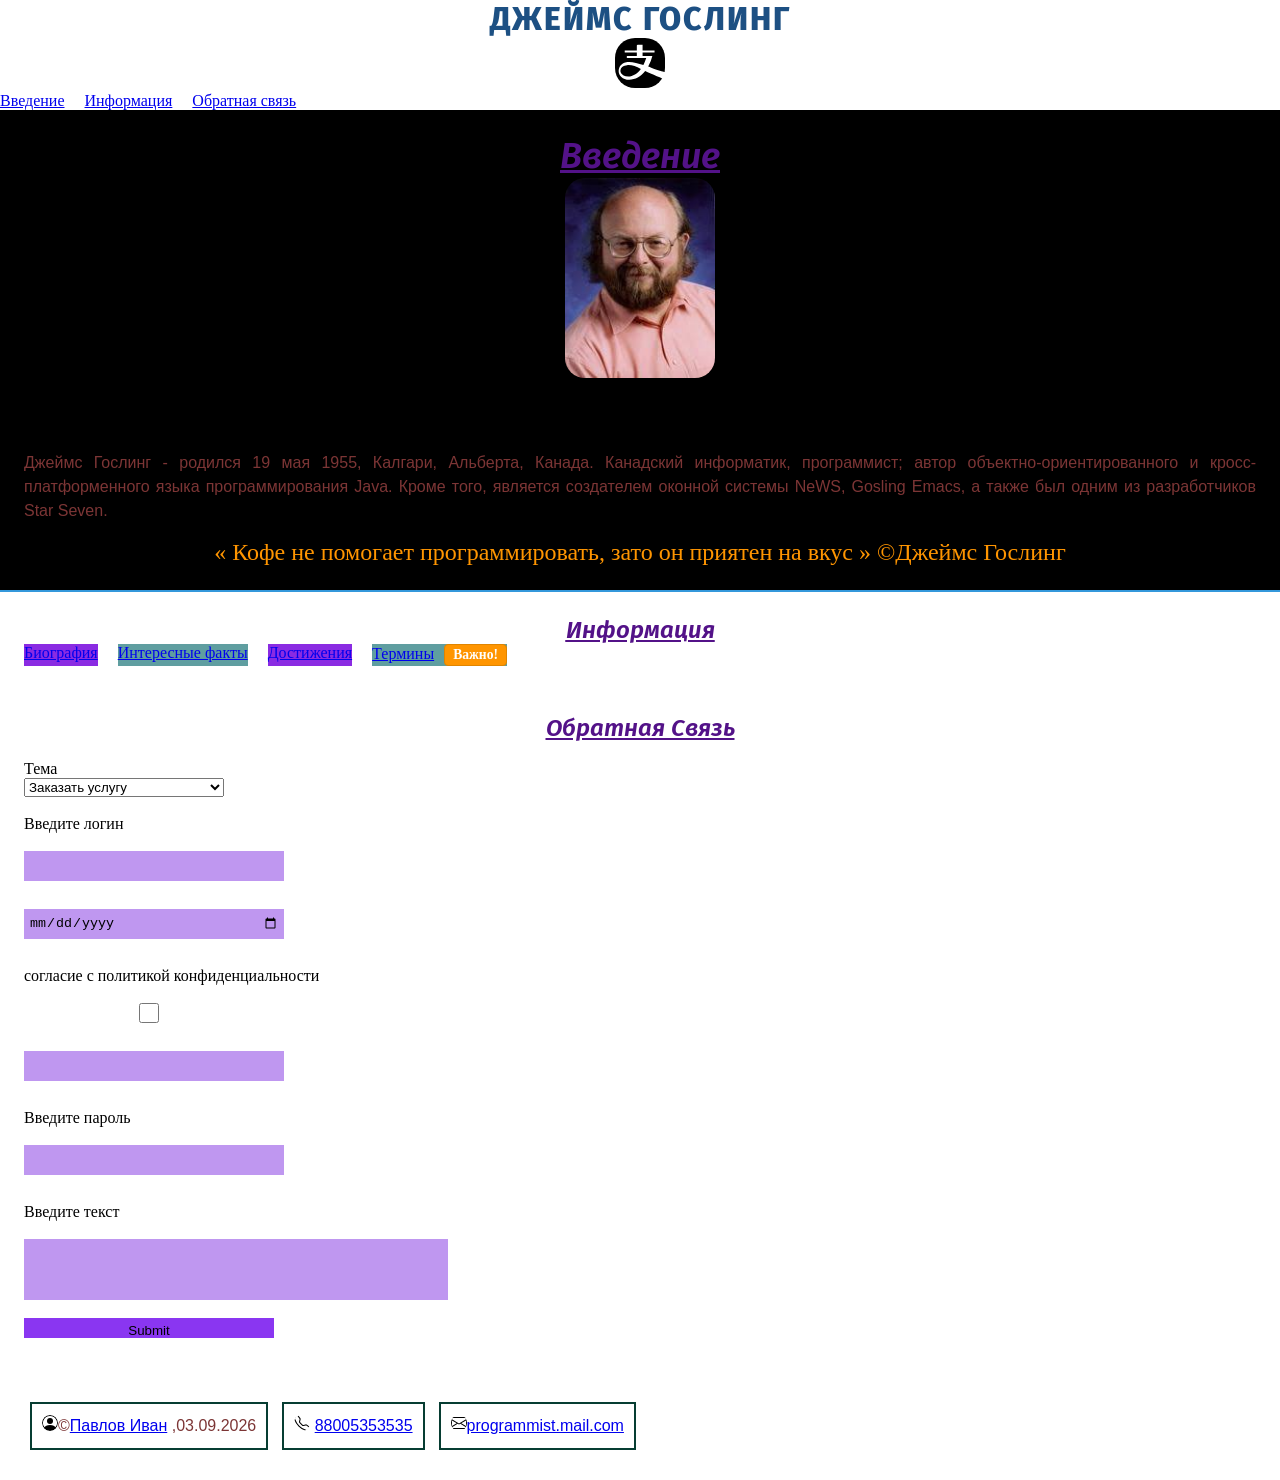
<file: index.html>
<!DOCTYPE html>
<html lang="ru">
<head>
    <meta charset="UTF-8">
    <meta http-equiv="X-UA-Compatible" content="IE=edge">
    <meta name="viewport" content="width=device-width, initial-scale=1.0">
    <meta property="og:title" content="Главная">
    <meta property="og:site_name" content="Джеймс Гослинг">
    <meta property="og:url" content="https://novans111.github.io/James-Gosling/">
    <meta property="og:description" content="Джеймс Гослинг">
    <meta property="og:image" content="https://novans111.github.io/James-Gosling/images/envelope/svg">
    <link rel="preconnect" href="https://fonts.googleapis.com">
    <link rel="preconnect" href="https://fonts.gstatic.com" crossorigin>
    <link href="https://fonts.googleapis.com/css2?family=Fira+Sans:ital,wght@0,100;0,200;0,300;0,400;0,500;0,600;0,700;0,800;0,900;1,100;1,200;1,300;1,400;1,500;1,600;1,700;1,800;1,900&display=swap" rel="stylesheet">
    <link rel="preconnect" href="https://fonts.googleapis.com">
    <link rel="preconnect" href="https://fonts.gstatic.com" crossorigin>
    <link href="https://fonts.googleapis.com/css2?family=Cabin+Condensed:wght@400;500;600;700&family=Fira+Sans:ital,wght@0,100;0,200;0,300;0,400;0,500;0,600;0,700;0,800;0,900;1,100;1,200;1,300;1,400;1,500;1,600;1,700;1,800;1,900&display=swap" rel="stylesheet">
    <title>Джеймс Гослинг</title>
    <link rel="stylesheet" href="https://cdn.jsdelivr.net/npm/bootstrap-icons@1.13.1/font/bootstrap-icons.min.css">
    <link rel="stylesheet" href="css/style.css">

</head>
<body>
    <header>
        <h1>Джеймс Гослинг</h1>
        <img src="images/alipay.svg" alt="logo"  height="50px" width="50px">
        <nav>
            <ul>
            <li><a href="#about">Введение</a></li>
            <li><a href="#articles">Информация</a></li>
            <li><a href="feedback">Обратная связь</a></li>
            </ul>
        </nav>    
    </header>
    <main>
        <section class="about" id="about">  
            <h2>Введение</h2>
            <img src="images\4.jpg" alt="photo" height="200px" width="150px"  >
            <p class="text" id="text">Джеймс Гослинг - родился 19 мая 1955, Калгари, Альберта, Канада. Канадский информатик, программист; автор объектно-ориентированного и кросс-платформенного языка программирования Java. Кроме того, является создателем оконной системы NeWS, Gosling Emacs, а также был одним из разработчиков Star Seven.</p>
        <q>
            <a>Кофе не помогает программировать, зато он приятен на вкус </a>
        </q>
        &copy;Джеймс Гослинг
        </section>
        <section class="articles" id="articles">
            <h2><u>Информация</u></h2>
            <ol>
            <li><a href="biography.html">Биография</a></li>
            <li><a href="facts.html">Интересные факты </a></li>
            <li><a href="achievement.html">Достижения</a></li>
            <li class="termins"><a href="termins.html">Термины</a></li>
            </ol>
        </section>
        <section class="feedback" id="feedback">
            <h2>Обратная связь</h2>
            <form id="contact-form">
                <br><label for="topic">Тема</label></br>
                <select name="topic" id="topic">
                    <option value="1">Заказать услугу</option>
                    <option value="2">Оставить отзыв/замечание</option>
                    <option value="3">Предложить сотрудничество</option>
                    <option value="4">Другое</option>
                </select>
                <div><br><label for="">Введите логин</label></br>
                <br><input type="text" placeholder="" required="" name="login" id="login"></br></div>
                <div><br><input type="date" placeholder="" required="" name="date" id="date"></br></div>
                <div><br><label for="">согласие с политикой конфиденциальности</label></br>
                <br><input type="checkbox" placeholder="" required="" name="checkbox" id="checkbox"></br></div>
                <div><br><input type="tel" placeholder="" required="" name="tel" id=""></br></div>        
                <div><br><label for="">Введите пароль</label></br>
                <br><input type="password" placeholder="" required="" name="password" id="pass"></br></div>
                <div><br><label for="">Введите текст</label></br>
                <br><input type="forms" placeholder="" required="" name="forms" id="forms"></br></div>    
                <div><br><input type="submit" placeholder="" required=""></br></div>
                </form>
        </section>
    </main>
    <footer class="basement" id="basement">
        <p><img src="images/person-circle.svg"  alt="photo">&copy;<a href="https://suut.ural-campus.ru/struktura/">Павлов Иван</a> ,<time>03.09.2026</time></p>
        <p><img src="images/telephone.svg" alt="phone"> <a href="tel:88005353535"> 88005353535</a></p>
        <p><img src="images/envelope.svg" alt="mail"><a href="mailto:programmist.mail.com">programmist.mail.com</a></p>
    </footer>
</body>
</html>
</file>
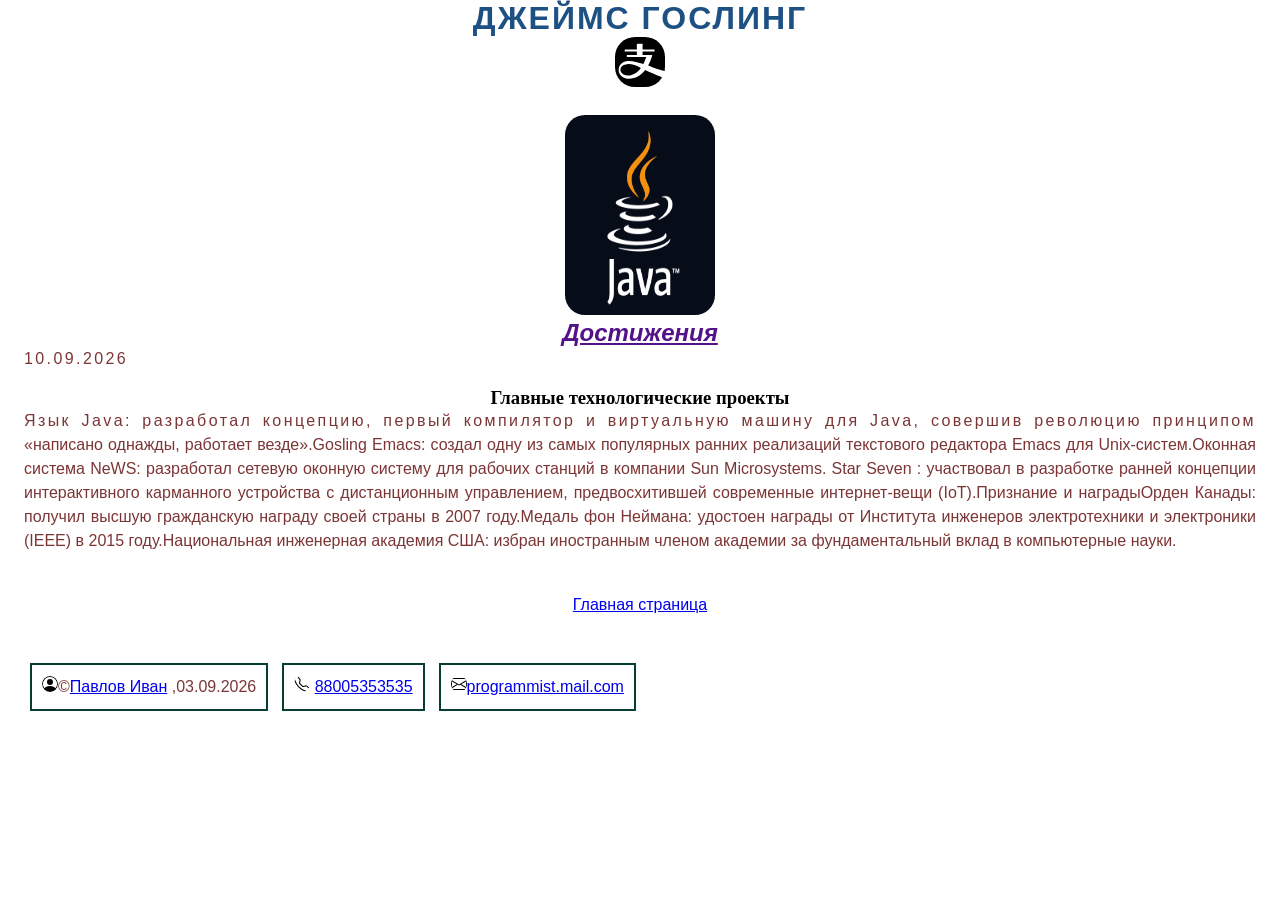
<file: achievement.html>
<!DOCTYPE html>
<html lang="ru">
<head>
    <meta charset="UTF-8">
    <meta http-equiv="X-UA-Compatible" content="IE=edge">
    <meta name="viewport" content="width=device-width, initial-scale=1.0">
    <title>Джеймс Гослинг</title>
    <link rel="stylesheet" href="css/style.css">
</head>
<body>
    <header>
        <h1>Джеймс Гослинг</h1>
        <img src="images/alipay.svg" alt="logo" height="50px" width="50px">
    </header>
    <main>
        <section class="content">
            <img src="images\java.png" alt="photo" height="200px" width="150px"  >
            <h2>Достижения</h2>
            <p><time datetime="2026-09-10">10.09.2026</time></p>
            <h3>Главные технологические проекты</h3>
            <p class="text" id="text">Язык Java: разработал концепцию, первый компилятор и виртуальную машину для Java, совершив революцию принципом «написано однажды, работает везде».Gosling Emacs: создал одну из самых популярных ранних реализаций текстового редактора Emacs для Unix-систем.Оконная система NeWS: разработал сетевую оконную систему для рабочих станций в компании Sun Microsystems.
            Star Seven : участвовал в разработке ранней концепции интерактивного карманного устройства с дистанционным управлением, предвосхитившей современные интернет-вещи (IoT).Признание и наградыОрден Канады: получил высшую гражданскую награду своей страны в 2007 году.Медаль фон Неймана: удостоен награды от Института инженеров электротехники и электроники (IEEE) в 2015 году.Национальная инженерная академия США: избран иностранным членом академии за фундаментальный вклад в компьютерные науки.</p>
        </section>
        <p class="main"><a href="index.html">Главная страница</a></p>
    </main>
    <footer class="basement" id="basement">
        <p><img src="images/person-circle.svg"  alt="photo">&copy;<a href="https://suut.ural-campus.ru/struktura/">Павлов Иван</a> ,<time>03.09.2026</time></p>
        <p><img src="images/telephone.svg" alt="phone"> <a href="tel:88005353535"> 88005353535</a></p>
        <p><img src="images/envelope.svg" alt="mail"><a href="mailto:programmist.mail.com">programmist.mail.com</a></p>
    </footer>
</body>
</html>
</file>
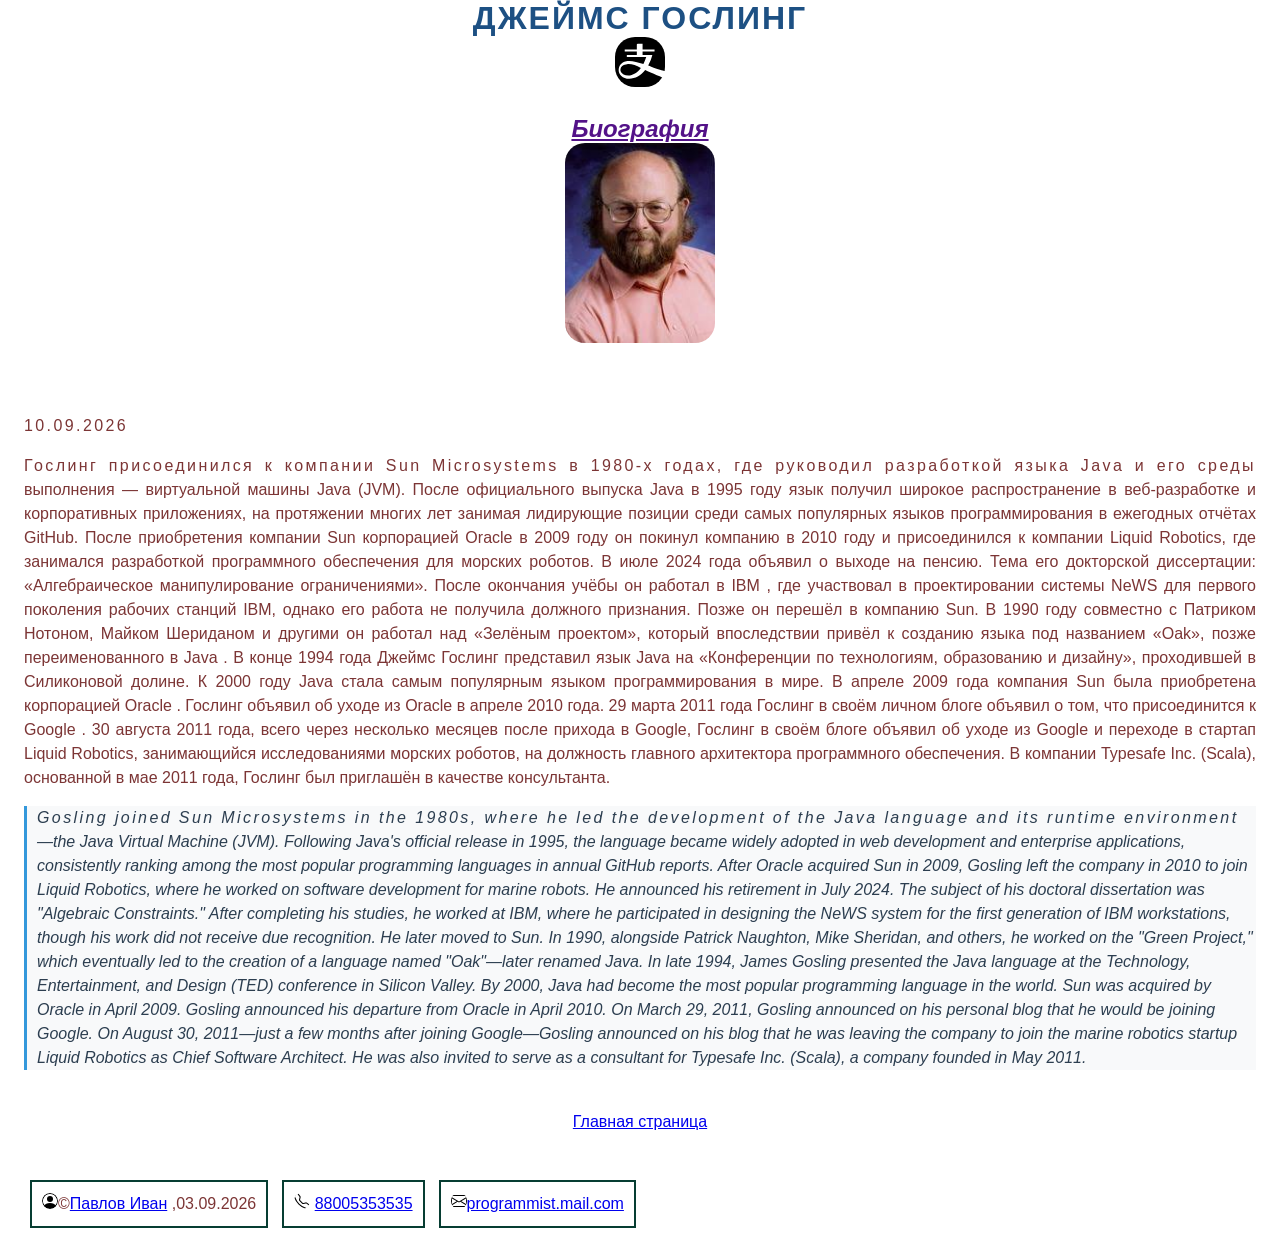
<file: biography.html>
<!DOCTYPE html>
<html lang="ru">
<head>
    <meta charset="UTF-8">
    <meta http-equiv="X-UA-Compatible" content="IE=edge">
    <meta name="viewport" content="width=device-width, initial-scale=1.0">
    <title>Джеймс Гослинг</title>
    <link rel="stylesheet" href="css/style.css">
</head>
<body>
    <header>
        <h1>Джеймс Гослинг</h1>
        <img src="images/alipay.svg" alt="logo" height="50px" width="50px">
    </header>
    <main>
        <section class="content">
            <h2>Биография</h2>
            <img src="images\4.jpg" alt="photo" height="200px" width="150px"  >
            <p><time datetime="2026-09-10">10.09.2026</time></p>
            <p class="text" id="text">Гослинг присоединился к компании Sun Microsystems в 1980-х годах, где руководил разработкой языка Java и его среды выполнения — виртуальной машины Java (JVM). После официального выпуска Java в 1995 году язык получил широкое распространение в веб-разработке и корпоративных приложениях, на протяжении многих лет занимая лидирующие позиции среди самых популярных языков программирования в ежегодных отчётах GitHub. После приобретения компании Sun корпорацией Oracle в 2009 году он покинул компанию в 2010 году и присоединился к компании Liquid Robotics, где занимался разработкой программного обеспечения для морских роботов. В июле 2024 года объявил о выходе на пенсию. Тема его докторской диссертации: «Алгебраическое манипулирование ограничениями». После окончания учёбы он работал в IBM , где участвовал в проектировании системы NeWS для первого поколения рабочих станций IBM, однако его работа не получила должного признания. Позже он перешёл в компанию Sun. В 1990 году совместно с Патриком Нотоном, Майком Шериданом и другими он работал над «Зелёным проектом», который впоследствии привёл к созданию языка под названием «Oak», позже переименованного в Java . В конце 1994 года Джеймс Гослинг представил язык Java на «Конференции по технологиям, образованию и дизайну», проходившей в Силиконовой долине. К 2000 году Java стала самым популярным языком программирования в мире. В апреле 2009 года компания Sun была приобретена корпорацией Oracle . Гослинг объявил об уходе из Oracle в апреле 2010 года. 29 марта 2011 года Гослинг в своём личном блоге объявил о том, что присоединится к Google . 30 августа 2011 года, всего через несколько месяцев после прихода в Google, Гослинг в своём блоге объявил об уходе из Google и переходе в стартап Liquid Robotics, занимающийся исследованиями морских роботов, на должность главного архитектора программного обеспечения. В компании Typesafe Inc. (Scala), основанной в мае 2011 года, Гослинг был приглашён в качестве консультанта.</p>
            <p lang="en">Gosling joined Sun Microsystems in the 1980s, where he led the development of the Java language and its runtime environment—the Java Virtual Machine (JVM). Following Java's official release in 1995, the language became widely adopted in web development and enterprise applications, consistently ranking among the most popular programming languages ​​in annual GitHub reports. After Oracle acquired Sun in 2009, Gosling left the company in 2010 to join Liquid Robotics, where he worked on software development for marine robots. He announced his retirement in July 2024. The subject of his doctoral dissertation was "Algebraic Constraints." After completing his studies, he worked at IBM, where he participated in designing the NeWS system for the first generation of IBM workstations, though his work did not receive due recognition. He later moved to Sun. In 1990, alongside Patrick Naughton, Mike Sheridan, and others, he worked on the "Green Project," which eventually led to the creation of a language named "Oak"—later renamed Java. In late 1994, James Gosling presented the Java language at the Technology, Entertainment, and Design (TED) conference in Silicon Valley. By 2000, Java had become the most popular programming language in the world. Sun was acquired by Oracle in April 2009. Gosling announced his departure from Oracle in April 2010. On March 29, 2011, Gosling announced on his personal blog that he would be joining Google. On August 30, 2011—just a few months after joining Google—Gosling announced on his blog that he was leaving the company to join the marine robotics startup Liquid Robotics as Chief Software Architect. He was also invited to serve as a consultant for Typesafe Inc. (Scala), a company founded in May 2011.</p>
        </section>
        <p class="main"><a href="index.html">Главная страница</a></p>
    </main>
    <footer class="basement" id="basement">
        <p><img src="images/person-circle.svg"  alt="photo">&copy;<a href="https://suut.ural-campus.ru/struktura/">Павлов Иван</a> ,<time>03.09.2026</time></p>
        <p><img src="images/telephone.svg" alt="phone"> <a href="tel:88005353535"> 88005353535</a></p>
        <p><img src="images/envelope.svg" alt="mail"><a href="mailto:programmist.mail.com">programmist.mail.com</a></p>
    </footer>

</body>
</html>
</file>
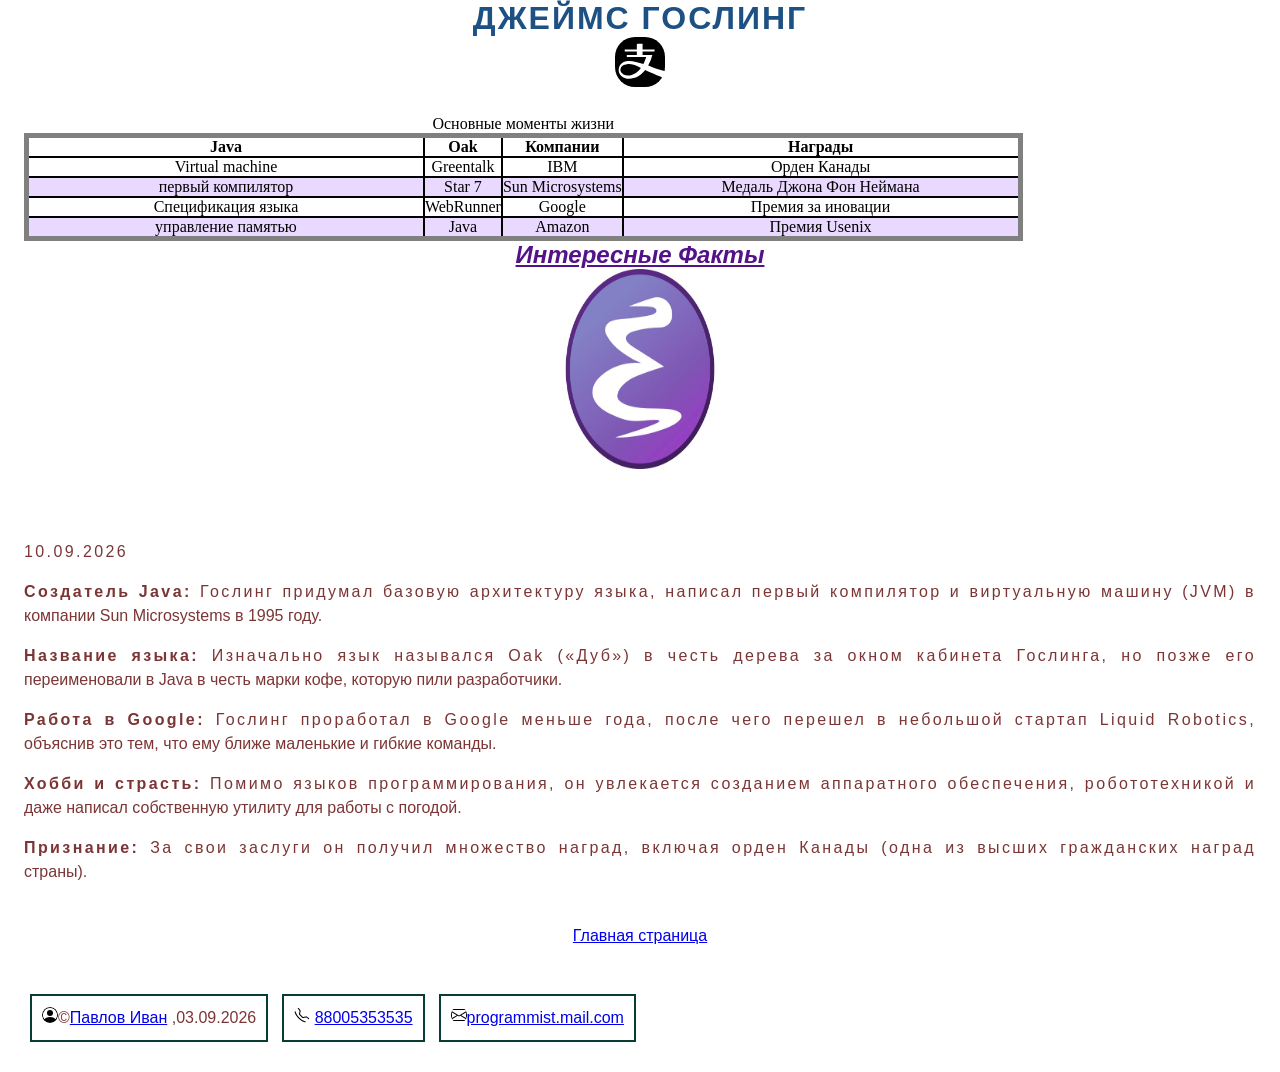
<file: facts.html>
<!DOCTYPE html>
<html lang="ru">
<head>
    <meta charset="UTF-8">
    <meta http-equiv="X-UA-Compatible" content="IE=edge">
    <meta name="viewport" content="width=device-width, initial-scale=1.0">
    <title>Джеймс Гослинг</title>
    <link rel="stylesheet" href="css/style.css">
</head>
<body>
    <header>
        <h1>Джеймс Гослинг</h1>
        <img src="images/alipay.svg" alt="logo" height="50px" width="50px">
    </header>
    <main>
        <section class="content">
            <table>
                <caption>Основные моменты жизни</caption>
                <thead>
                    <tr><th>Java</th><th>Oak</th><th>Компании</th><th>Награды </th></tr>
                </thead>
                <tbody>
                
                    <tr><td> Virtual machine </td><td> Greentalk </td><td> IBM </td><td> Орден Канады </td></tr>
                    <tr><td> первый компилятор </td><td> Star 7 </td><td> Sun Microsystems </td><td> Медаль Джона Фон Неймана </td></tr>
                    <tr><td> Спецификация языка </td><td> WebRunner </td><td> Google </td><td> Премия за иновации </td></tr>
                    <tr><td> управление памятью </td><td> Java </td><td> Amazon </td><td> Премия Usenix </td></tr>
                </tbody>
            </table>
            <h2>Интересные факты</h2>
            <img src="images\emacs.jpg" alt="photo" height="200px" width="150px"  >
            <p><time datetime="2026-09-10">10.09.2026</time></p>
            <p class="text" id="text"><strong>Создатель Java:</strong> Гослинг придумал базовую архитектуру языка, написал первый компилятор и виртуальную машину (JVM) в компании Sun Microsystems в 1995 году.</p>
            <p class="text" id="text"><strong> Название языка:</strong> Изначально язык назывался Oak («Дуб») в честь дерева за окном кабинета Гослинга, но позже его переименовали в Java в честь марки кофе, которую пили разработчики.</p>
            <p class="text" id="text"><strong>Работа в Google:</strong> Гослинг проработал в Google меньше года, после чего перешел в небольшой стартап Liquid Robotics, объяснив это тем, что ему ближе маленькие и гибкие команды.</p>
            <p class="text" id="text"><strong>Хобби и страсть:</strong> Помимо языков программирования, он увлекается созданием аппаратного обеспечения, робототехникой и даже написал собственную утилиту для работы с погодой.</p>
            <p class="text" id="text"><strong>Признание:</strong> За свои заслуги он получил множество наград, включая орден Канады (одна из высших гражданских наград страны).</p>
        </section>
        <p class="main"><a href="index.html">Главная страница</a></p>
    </main>
    <footer class="basement" id="basement">
        <p><img src="images/person-circle.svg"  alt="photo">&copy;<a href="https://suut.ural-campus.ru/struktura/">Павлов Иван</a> ,<time>03.09.2026</time></p>
        <p><img src="images/telephone.svg" alt="phone"> <a href="tel:88005353535"> 88005353535</a></p>
        <p><img src="images/envelope.svg" alt="mail"><a href="mailto:programmist.mail.com">programmist.mail.com</a></p>
    </footer>

</body>
</html>
</file>
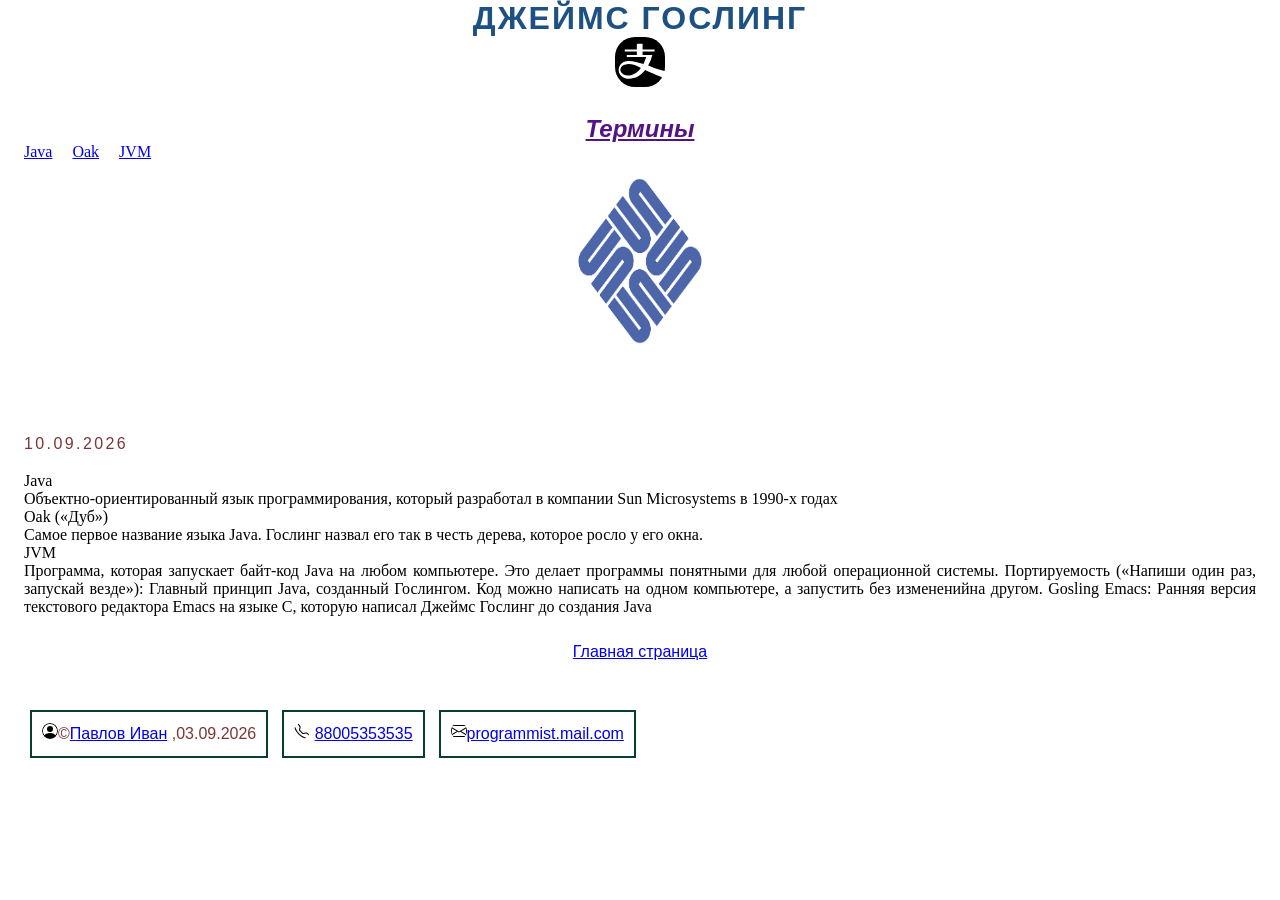
<file: termins.html>
<!DOCTYPE html>
<html lang="ru">
<head>
    <meta charset="UTF-8">
    <meta http-equiv="X-UA-Compatible" content="IE=edge">
    <meta name="viewport" content="width=device-width, initial-scale=1.0">
    <title>Джеймс Гослинг</title>
    <link rel="stylesheet" href="css/style.css">
</head>
<body>
    <header>
        <h1>Джеймс Гослинг</h1>
        <img src="images/alipay.svg" alt="logo" height="50px" width="50px">
    </header>
    <main>
        <section class="content">
            <h2>Термины</h2>
            <ul>
                <li><a href="#1">Java</a></li>
                <li><a href="#2">Oak</a></li>
                <li><a href="#3">JVM</a></li>
            </ul>
            <img src="images\sun.png" alt="photo" height="200px" width="150px" class="photo" >
            <p><time datetime="2026-09-10">10.09.2026</time></p>
            <dl class="text" id="text"> 
                <dt class="1" id="1">Java </dt> 
                <dd>
                Объектно-ориентированный язык программирования, который  разработал в компании Sun Microsystems в 1990-х годах
                </dd> 
                <dt class="2" id="2">Oak («Дуб»)</dt> 
                <dd>
                Самое первое название языка Java. Гослинг назвал его так в честь дерева, которое росло у его окна.
                </dd> 
                <dt class="3" id="3">JVM</dt>
                <dd>
                Программа, которая запускает байт-код Java на любом компьютере. Это делает программы понятными для любой операционной системы. Портируемость («Напиши один раз, запускай везде»): Главный принцип Java, созданный Гослингом. Код можно написать на одном компьютере, а запустить без измененийна другом. 
            Gosling Emacs: Ранняя версия текстового редактора Emacs на языке C, которую написал Джеймс Гослинг до создания Java
                </dd>
            </dl>
        </section>
        <p class="main"><a href="index.html">Главная страница</a></p>
    </main>
    <footer class="basement" id="basement">
        <p><img src="images/person-circle.svg"  alt="photo">&copy;<a href="https://suut.ural-campus.ru/struktura/">Павлов Иван</a> ,<time>03.09.2026</time></p>
        <p><img src="images/telephone.svg" alt="phone"> <a href="tel:88005353535"> 88005353535</a></p>
        <p><img src="images/envelope.svg" alt="mail"><a href="mailto:programmist.mail.com">programmist.mail.com</a></p>
    </footer>
</body>
</html>
</file>
<file: css/style.css>
* {
    margin: 0;
    padding: 0;
}

header {
    text-align: center;
}

footer {
    padding:  25px;
}
h2 {
    text-align: center;
}

.about {
    text-align: center;
}

ul, ol, .main {
    list-style: none;
    display: flex;
    gap: 20px;
    justify-content: justify;
}
img {
    border-radius: 20px;
    border: 5px;
    box-shadow: inset;
    text-align: center;
}
.text{
    text-align: justify;
} 

h1{
    text-align: center;
}

.photo{
    text-align: center;
}

.main {
    list-style: none;
    display: flex;
    gap: 20px;
    justify-content: center;
}
/* a:link {
    color: yellowgreen;
}
a:visited {
    color: navy;
} */
a:focus {
    color: green;
}
a:hover {
    color: brown;
}
ol:hover{
    color: brown;
}
ol:focus{
    color: green;
}
/* a:active {
    color: darkblue;
}  */

/* header a {
    color: blue;
    text-decoration: none;
} */
header a:hover,
header a:focus,
header a:active {
    text-decoration: underline;
}
.articles li:first-child {
    background-color: peachpuff;
}
.articles li:nth-child(even) {
    background-color: cadetblue;
}
.articles li:nth-child(odd) {
    background-color: blueviolet;
}

.termins::after{
    content: "Важно!";
    padding: 2px 8px;
    margin-left: 10px; 
    font-weight: bold;
    font-size: 0.85em;
    color: #ffffff;
    background-color: #ff9500; 
    border: 1px solid #e08500;
    border-radius: 4px;
    display: inline-block;
    vertical-align: middle;
}
.content p::first-line {
    letter-spacing: 0.15em; 
    font-weight: 500;       
}
p:lang(en) {
    font-style: italic;
    color: #2c3e50;
    background-color: #f8f9fa;
    border-left: 3px solid #3498db;
    padding-left: 10px;
}


/* h2::after {
    content: "new";
    font-size: 10px;
    color: darkviolet;
    margin-left: 10px;
}

h2::before {
    content: "\F626";
    font-family: "bootstrap-icons";
    margin-right: 20px;
} */

.content{
    text-align: center;
}

.about{
    color: #ff9500;
    font-size: 24px;
    border-bottom: 2px solid #3498db;
    background-color: black;
    text-align: center;
}

#basement p{
    border: 2px solid #073d32; 
    padding: 10px;            
    margin: 5px;               
    display: inline-block;
}
img + p {
    margin-top: 67px;
}

p {
    font-family: "Fira Sans", sans-serif;
    font-weight: 300;
    font-style: normal;
}

h1, h2 {
    font-family: "Fira Sans", sans-serif;
    font-weight: 200;
    font-style: normal;
  }

p{
    font-family: "Fira Sans", sans-serif;
    font-weight: 300;
    font-style: normal;
    font-size: 16px;
    line-height: 1.5;
    color: #7c3535;
    font-family: 'Open Sans', Arial, sans-serif;
    text-align: left;
    margin-bottom: 16px;
}

h1 {
    font-weight: 800;          
  font-style: normal;        
  text-transform: uppercase; 
  text-decoration: none;     
  letter-spacing: 2px;       
  color: #1d5083;
}
h2 {
    font-weight: 600;
  font-style: italic;        
  text-transform: capitalize;
  text-decoration: underline;
  color: #531288;
}
section {
    padding: 24px;
}

table {      
    border-collapse: collapse;
    border: 5px solid gray;
}

td, th {
    border: 2px solid black;
}

tr:nth-child(even){
    background-color:#ead9ff;
}

td:first-child{
    width:40%;
}

td:last-child {
    width: 40%;
}

#contact-form input[type="text"]{
    height: 20px;
    width: 250px;
    padding: 5px;
    margin-bottom: 10px;
    border: rgb(19, 26, 26) 3px;
    background-color: #bf97f0;
}
#contact-form input[type="checkbox"]{
    height: 20px;
    width: 250px;
    padding: 5px;
    margin-bottom: 10px;
    border: rgb(19, 26, 26) 3px;
    background-color: #bf97f0;
}
#contact-form input[type="date"]{
    height: 20px;
    width: 250px;
    padding: 5px;
    margin-bottom: 10px;
    border: rgb(19, 26, 26) 3px;
    background-color: #bf97f0;
}
#contact-form input[type="tel"]{
    height: 20px;
    width: 250px;
    padding: 5px;
    margin-bottom: 10px;
    border: rgb(19, 26, 26) 3px;
    background-color: #bf97f0;
}
#contact-form input[type="forms"]{
    width: 100%;       
    max-width: 400px;  
    height: 45px;      
    font-size: 18px;   
    padding: 8px 12px; 
    border: rgb(19, 26, 26) 3px;
    background-color: #bf97f0;
}
#contact-form input[type="password"]{
    height: 20px;
    width: 250px;
    padding: 5px;
    margin-bottom: 10px;
    border: rgb(19, 26, 26) 3px;
    background-color: #bf97f0;
}

#contact-form input[type="submit"]{
    height: 20px;
    width: 250px;
    padding: 5px;
    margin-bottom: 10px;
    border: rgb(20, 27, 27) 3px;
    background-color: #8a36f1;
}

#contact-form input[type="submit"]:hover{
    height: 20px;
    width: 250px;
    padding: 5px;
    margin-bottom: 10px;
    border: rgb(10, 19, 19) 3px;
    background-color: #d9b9ff;
}
</file>
